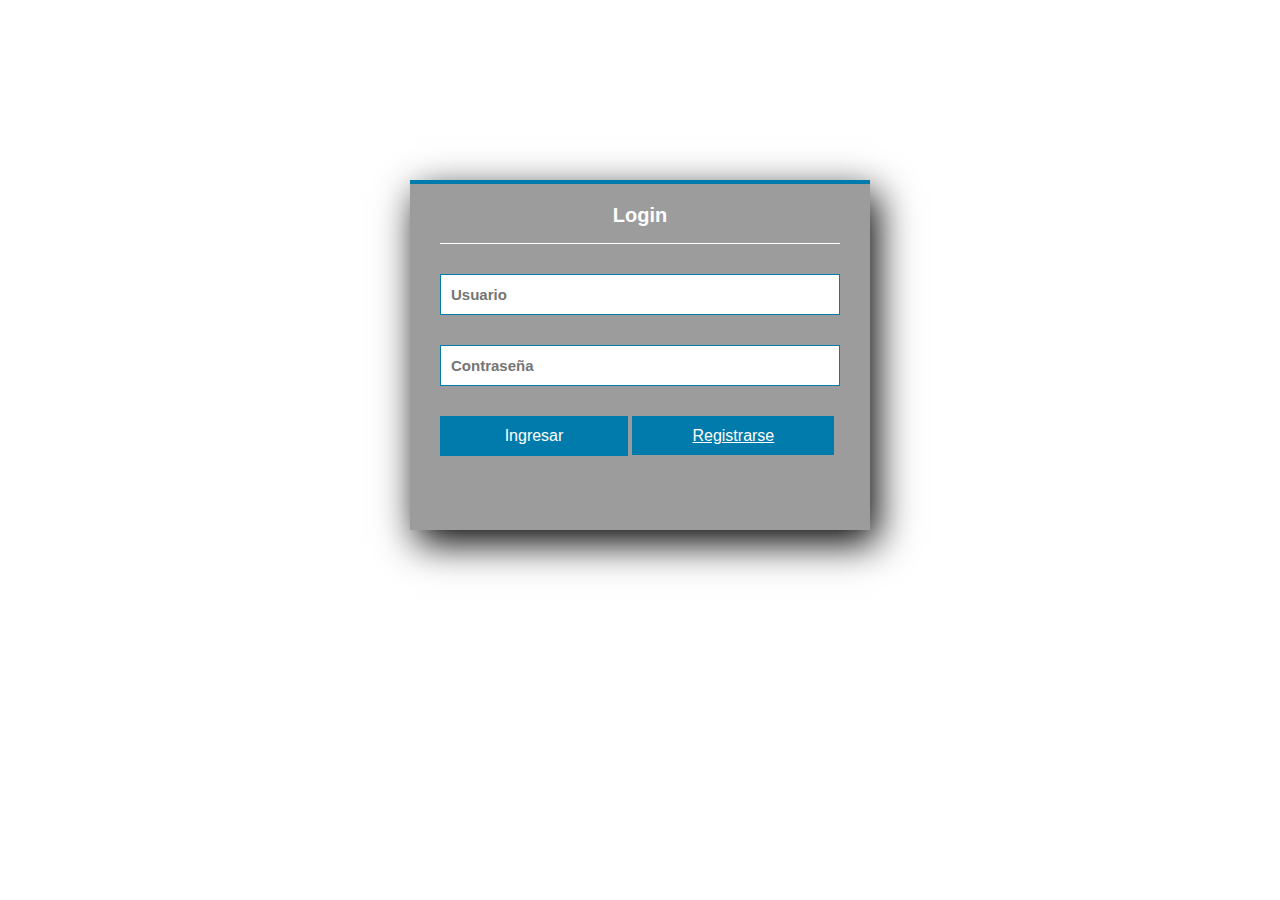
<file: frontend/index.html>
<!DOCTYPE html>
<html>
<head>
    <meta charset="utf-8">
    <title>Formulario Login</title>
    <link rel="stylesheet" href="style.css">
    
</head>
<body>
    <section class="form-login">
        <h5>Login</h5>
        <input class="controls" type="text" name="usuario" value="" placeholder="Usuario"> 
        <input class="controls" type="password" name="Contraseña" value="" placeholder="Contraseña">
        <input class="buttons" type="submit" name="" value="Ingresar"> 
        <a class="buttonsRegistrarse" href="registration.html">Registrarse</a>                
    </section>
</body>
</html>
</file>
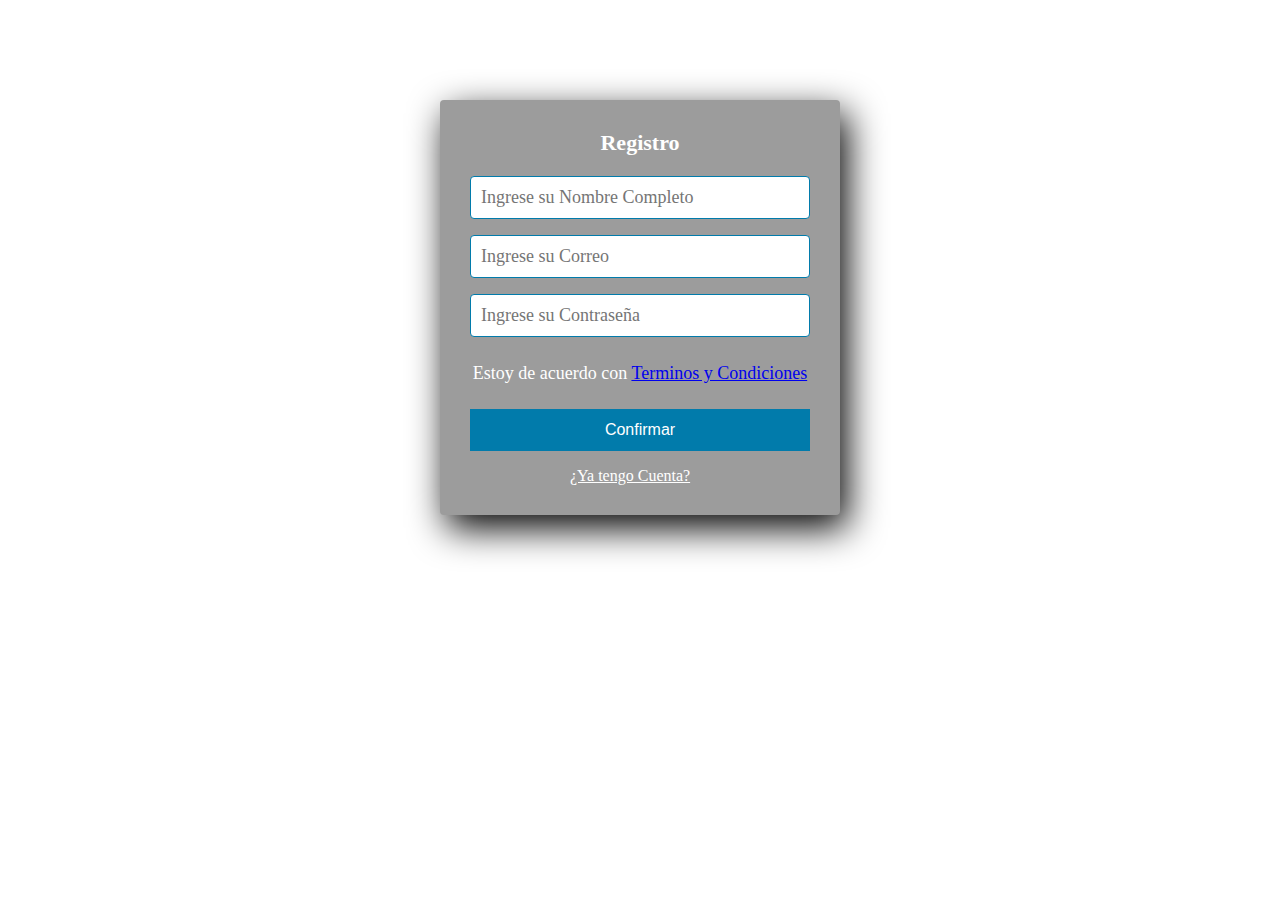
<file: frontend/registration.html>
<!DOCTYPE html>
<html lang="en">
<head>
    <meta charset="utf-8">
    <meta name="viewport" content="width=device-width, initial-scale=1.0">
    <meta http-equiv="X-UA-Compatible" content="ie=egde">
    <link rel="stylesheet" href="registration.css">
    <title>Formulario Registro</title>    
</head>
<body>
    <section class="form-register">   
        <h4>Registro</h4>     
        <input class="controls" type="text" name="nombre" id="nombre" placeholder="Ingrese su Nombre Completo">         
        <input class="controls" type="email" name="correo" id="correo" placeholder="Ingrese su Correo"> 
        <input class="controls" type="password" name="correo" id="correo" placeholder="Ingrese su Contraseña">
        <p>Estoy de acuerdo con <a href="#">Terminos y Condiciones</a></p> 
        <input class="botons" type="submit" value="Confirmar">
        <a class="resgistration" href="index.html">¿Ya tengo Cuenta?</a>       
    </section>
</body>
</html>
</file>
<file: frontend/style.css>
* {
    margin: 0;
    padding: 0;
    box-sizing: border-box;
}

body {
font-family: arial;
background-image: url('');
}

.form-login {
    width: 460px;
    height: 350px;
    background: #9c9c9c;
    margin: auto;
    margin-top: 180px;
    box-shadow: 7px 13px 37px #000;
    padding: 20px 30px;
    border-top: 4px solid #017bab;
    color:white;
}

.form-login h5 {
    margin: 0;
    text-align: center;
    height: 40px;
    margin-bottom: 30px;
    border-bottom: 1px solid;
    font-size: 20px;
}

.controls {
    width: 100%;
    border: 1px solid #017bab;
    margin-bottom: 30px;
    padding: 11px 10px;
    background: white;
    font-size: 15px;    
    font-weight: bold;    
}

.buttons {
    width: 47%;
    height: 40px;
    background: #017bab;
    border: none;
    color: white;
    margin-bottom: 16px;  
    font-size: 16px;
}

.buttons:hover {
    text-decoration: underline;
    background-color: transparent;
    border: 2px solid #017bab;
    color:#017bab;
}


a {       
    width: 40px;
    height: 150px;
    margin-bottom: 15px;
    padding: 11px 60px;
    background: #017bab;
    color: white;
    font-size: 16px;
}
a:hover {
    text-decoration: underline;
    background-color: transparent;
    border: 2px solid #017bab;
    color:#017bab;
}
</file>
<file: frontend/registration.css>
* {
    margin: 0;
    padding: 0;
    box-sizing: border-box;
}

.form-register {
    width: 400px;
    background: #9c9c9c;
    padding: 30px;
    margin: auto;
    margin-top: 100px;
    border-radius: 4px;
    font-family: 'calibri';
    color:white;
    box-shadow: 7px 13px 37px #000;
}

.form-register h4 {
    font-size: 22px;
    margin-bottom: 20px;
    text-align: center;
    
}
.controls {
    width: 100%;
    background: white;
    padding: 10px;
    border-radius: 4px;
    margin-bottom: 16px;
    border: 1px solid #017bab;
    font-family: 'calibri';
    font-size: 18px;
}

.form-register P {
height: 40px;
text-align: center;
font-size: 18px;
line-height: 40px;
}

.form-register a:hover {
    color: white;
    text-decoration: underline;
}

.form-register .botons {
    width: 100%;
    background-color: #017bab;
    border: none;
    padding: 12px;
    color: white;
    margin: 16px 0;
    font-size: 16px;
}

.resgistration {          
    padding: 11px 100px;    
    color: white;
    font-size: 16px;
}

.resgistration a:hover {
    color: white;
    text-decoration: underline;
}
</file>
